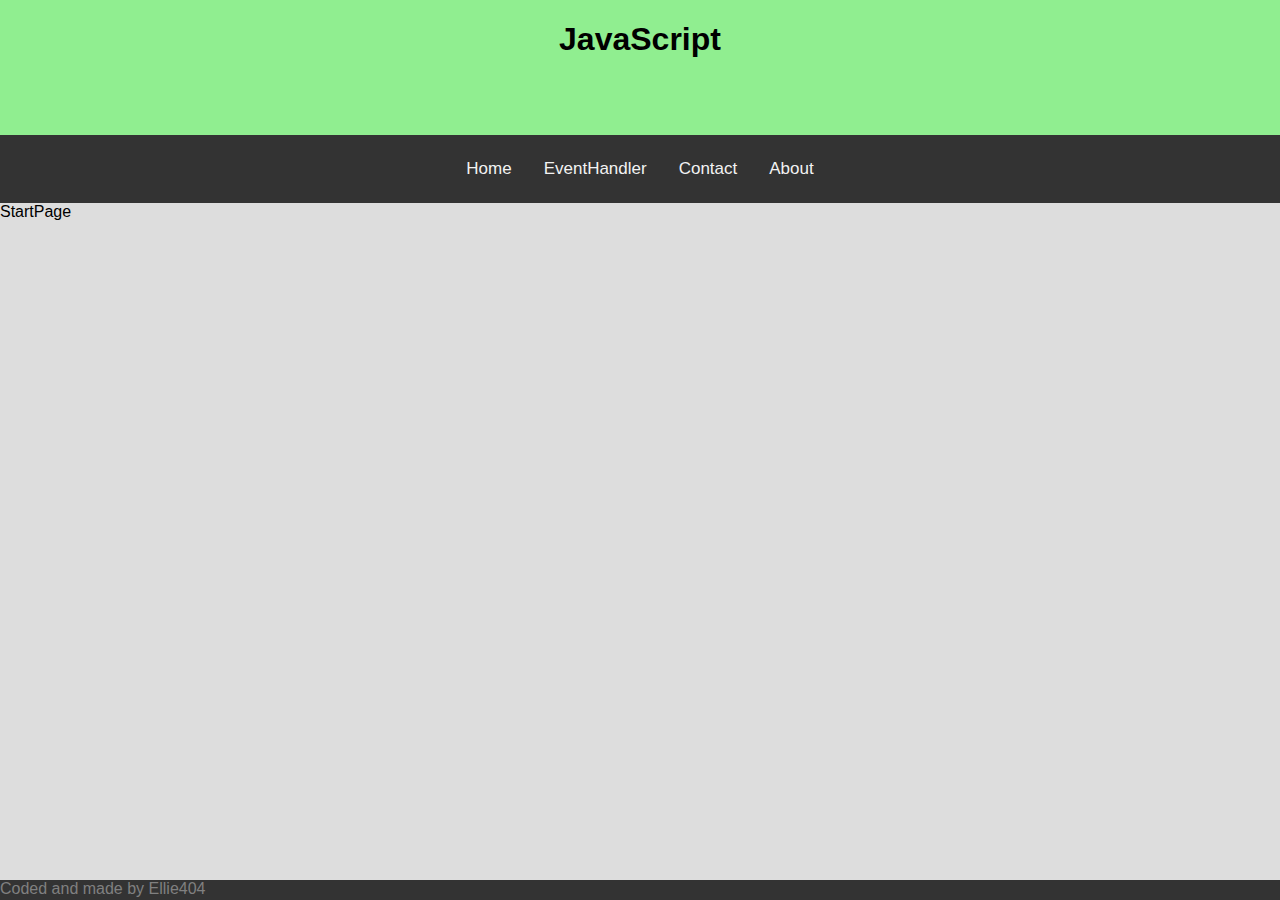
<file: JavaScript/JS/Index.html>
<!DOCTYPE html>
<html lang="en">
<head>
    <meta charset="UTF-8">
    <meta http-equiv="X-UA-Compatible" content="IE=edge">
    <meta name="viewport" content="width=device-width, initial-scale=1.0">
    <title>JavaScript</title>
    <link rel="StyleSheet" href="style.css">
    <srcipt src="script.js"></srcipt>
</head>
<body>
    <div class="page">
      
        <div class="header">
            <h1>JavaScript</h1>
        </div> 
        
        <div class="topNav">
            <a onclick="changePage(1)">Home</a>
            <a onclick="changePage(2)">EventHandler</a>
            <a onclick="changePage(3)">Contact</a>
            <a onclick="changePage(4)">About</a>
          </div>

        <div id="mainContent" class="mainContent">StartPage</div>
        <div class="footer">Coded and made by Ellie404</div>
    </div>

    <!--
        This div has the style"display:none;" which lets me create a div with elements that wont show up 
        unless i take the content and put it ino another div or change the style again.
    -->

    <div id="newsPage" style="display:none;">
        <h2>What is JavaScript ?</h2>
    </div>

    <div id="contactPage" style="display:none;">
        Contact
    </div>

    <div id="aboutPage" style="display:none;">
        About
    </div>

<script>

    

    function changePage(v){
        var page = document.getElementById("mainContent")
        
        if (v == 1){
            location.reload();
        } else if(v == 2) {
            page.innerHTML = document.getElementById("newsPage").innerHTML;
        } else if(v == 3) {
            page.innerHTML = document.getElementById("contactPage").innerHTML;;
        } else if(v == 4) {
            page.innerHTML = document.getElementById("aboutPage").innerHTML;;
        }
    }

</script>
</body>
</html>
</file>
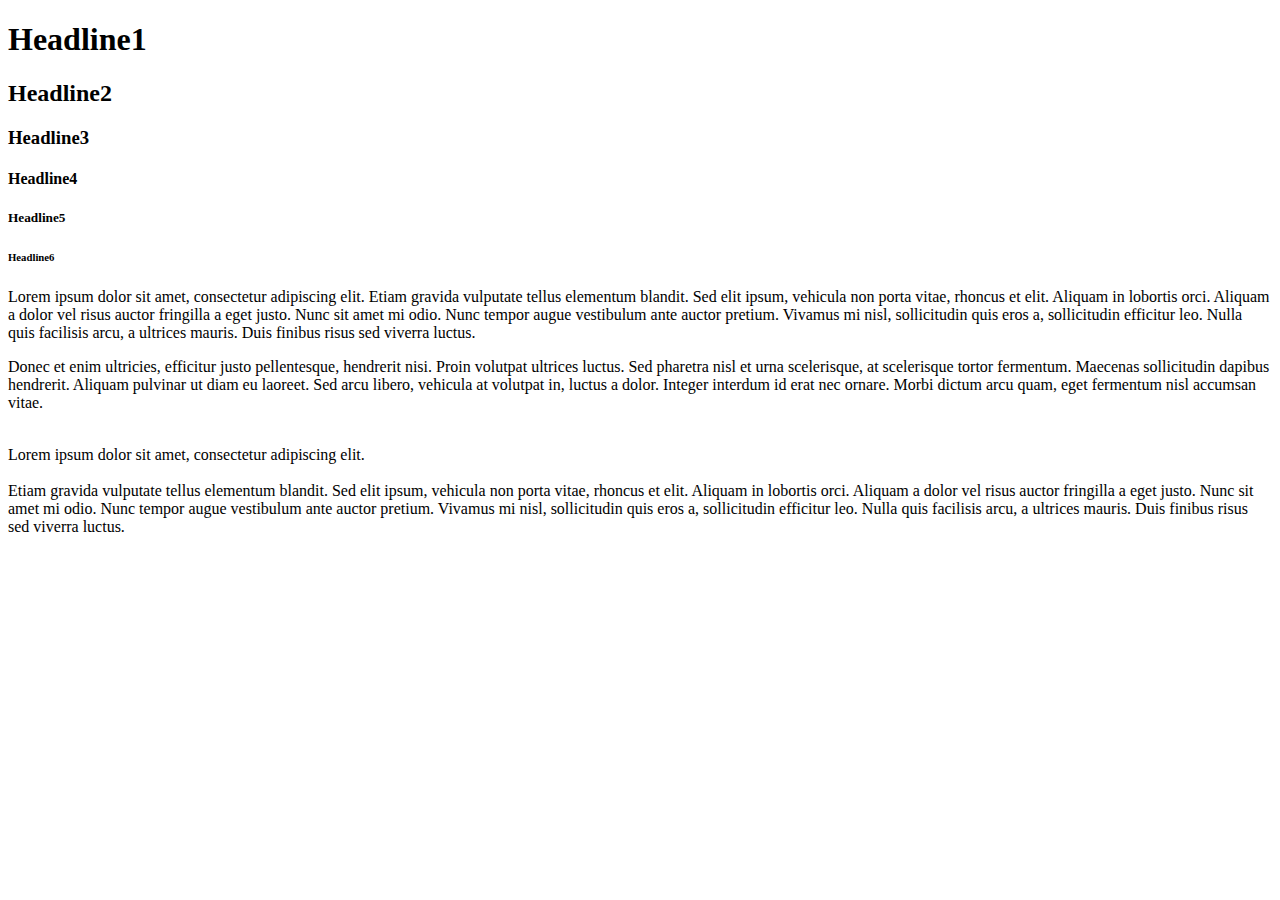
<file: Html.html>
<!DOCTYPE html>
<html lang="en">
<head>
    <!--
        The <meta> tag defines metadata about an HTML document. Metadata is data (information) about data.

        Metadata will not be displayed on the page, but is machine parsable.

        Charset -> Specifies the character encoding for the HTML document
        Viewport lets web designers take control over the user's visible area of a web page
    -->
    <meta charset="UTF-8">
    <meta name="viewport" content="width=device-width, initial-scale=1.0">
    <title>Html</title>
</head>
<body>
    <!-- 
        <h1> Headline tag. different size dependong on the number from 1-6. 1 being the biggest and most important
    -->
    <h1>Headline1</h1>
    <h2>Headline2</h2>
    <h3>Headline3</h3>
    <h4>Headline4</h4>
    <h5>Headline5</h5>
    <h6>Headline6</h6>
    
    <!-- 
        <p></p> Paragraph tag. there is an automatic space between the paragraphs and other content. 
    -->
    <p>
        Lorem ipsum dolor sit amet, consectetur adipiscing elit. Etiam gravida vulputate tellus elementum blandit. Sed elit ipsum, vehicula non porta vitae, rhoncus et elit. Aliquam in lobortis orci. Aliquam a dolor vel risus auctor fringilla a eget justo. Nunc sit amet mi odio. Nunc tempor augue vestibulum ante auctor pretium. Vivamus mi nisl, sollicitudin quis eros a, sollicitudin efficitur leo. Nulla quis facilisis arcu, a ultrices mauris. Duis finibus risus sed viverra luctus.
    </p>

    <P>
        Donec et enim ultricies, efficitur justo pellentesque, hendrerit nisi. Proin volutpat ultrices luctus. Sed pharetra nisl et urna scelerisque, at scelerisque tortor fermentum. Maecenas sollicitudin dapibus hendrerit. Aliquam pulvinar ut diam eu laoreet. Sed arcu libero, vehicula at volutpat in, luctus a dolor. Integer interdum id erat nec ornare. Morbi dictum arcu quam, eget fermentum nisl accumsan vitae.
    </P>

    <!--
        Note. HTML will only allow one space between a bunch of enters or spaces. so adding more wont show up on the loaded webpage
    -->

    <!--<br> Line break tag. will break up the lines/ add space between content. needs no closing tag. theese types of tags are called void elements. void meaning empty becouse they have no content. -->
    <br>
    Lorem ipsum dolor sit amet, consectetur adipiscing elit. <br><br>Etiam gravida vulputate tellus elementum blandit. Sed elit ipsum, vehicula non porta vitae, rhoncus et elit. Aliquam in lobortis orci. Aliquam a dolor vel risus auctor fringilla a eget justo. Nunc sit amet mi odio. Nunc tempor augue vestibulum ante auctor pretium. Vivamus mi nisl, sollicitudin quis eros a, sollicitudin efficitur leo. Nulla quis facilisis arcu, a ultrices mauris. Duis finibus risus sed viverra luctus.
</body>
</html>
</file>
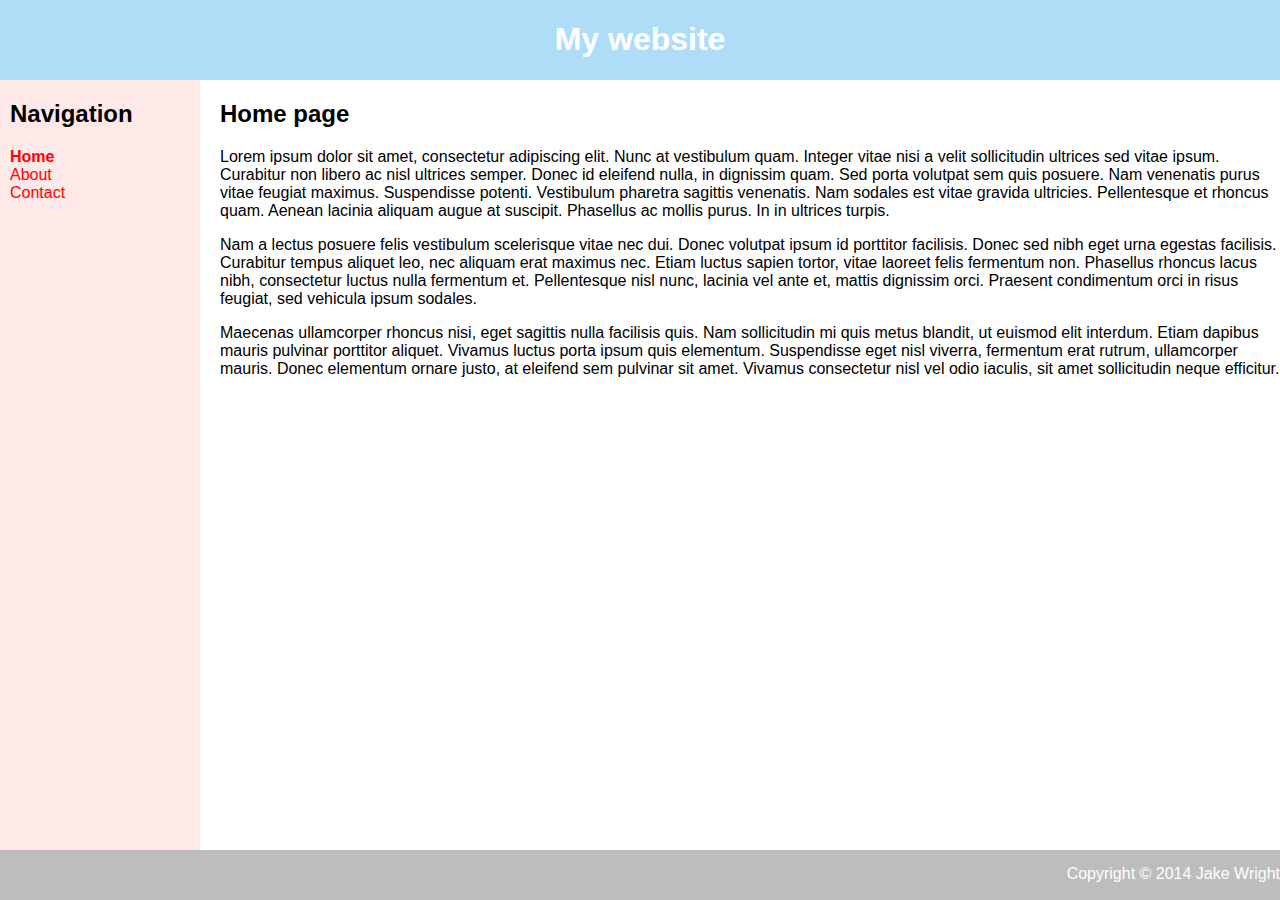
<file: Grid/Html.html>
<!DOCTYPE html>
<html lang="en">
<head>
    <meta charset="UTF-8">
    <meta http-equiv="X-UA-Compatible" content="IE=edge">
    <meta name="viewport" content="width=device-width, initial-scale=1.0">
    <title>Document</title>
    <link rel="stylesheet" href="style.css">
</head>
<body>
<div class="page">
    <div class="header">
        <h1>My website</h1>
    </div>
    <div class="menu">
        <h2>Navigation</h2>
        <div style="font-weight: bold;">Home</div>
        <div>About</div>
        <div>Contact</div>
    </div>
    <div class="mainContent">
        <h2>Home page</h2>
        <p>Lorem ipsum dolor sit amet, consectetur adipiscing elit. Nunc at vestibulum quam. Integer vitae nisi a velit sollicitudin ultrices sed vitae ipsum. Curabitur non libero ac nisl ultrices semper. Donec id eleifend nulla, in dignissim quam. Sed porta volutpat sem quis posuere. Nam venenatis purus vitae feugiat maximus. Suspendisse potenti. Vestibulum pharetra sagittis venenatis. Nam sodales est vitae gravida ultricies. Pellentesque et rhoncus quam. Aenean lacinia aliquam augue at suscipit. Phasellus ac mollis purus. In in ultrices turpis.

        </p>
        <p>Nam a lectus posuere felis vestibulum scelerisque vitae nec dui. Donec volutpat ipsum id porttitor facilisis. Donec sed nibh eget urna egestas facilisis. Curabitur tempus aliquet leo, nec aliquam erat maximus nec. Etiam luctus sapien tortor, vitae laoreet felis fermentum non. Phasellus rhoncus lacus nibh, consectetur luctus nulla fermentum et. Pellentesque nisl nunc, lacinia vel ante et, mattis dignissim orci. Praesent condimentum orci in risus feugiat, sed vehicula ipsum sodales.

        </p>
        <p>Maecenas ullamcorper rhoncus nisi, eget sagittis nulla facilisis quis. Nam sollicitudin mi quis metus blandit, ut euismod elit interdum. Etiam dapibus mauris pulvinar porttitor aliquet. Vivamus luctus porta ipsum quis elementum. Suspendisse eget nisl viverra, fermentum erat rutrum, ullamcorper mauris. Donec elementum ornare justo, at eleifend sem pulvinar sit amet. Vivamus consectetur nisl vel odio iaculis, sit amet sollicitudin neque efficitur.

        </p>
    </div>
    <div class="footer">
        Copyright © 2014 Jake Wright
    </div>
</div>

    
</body>
</html>
</file>
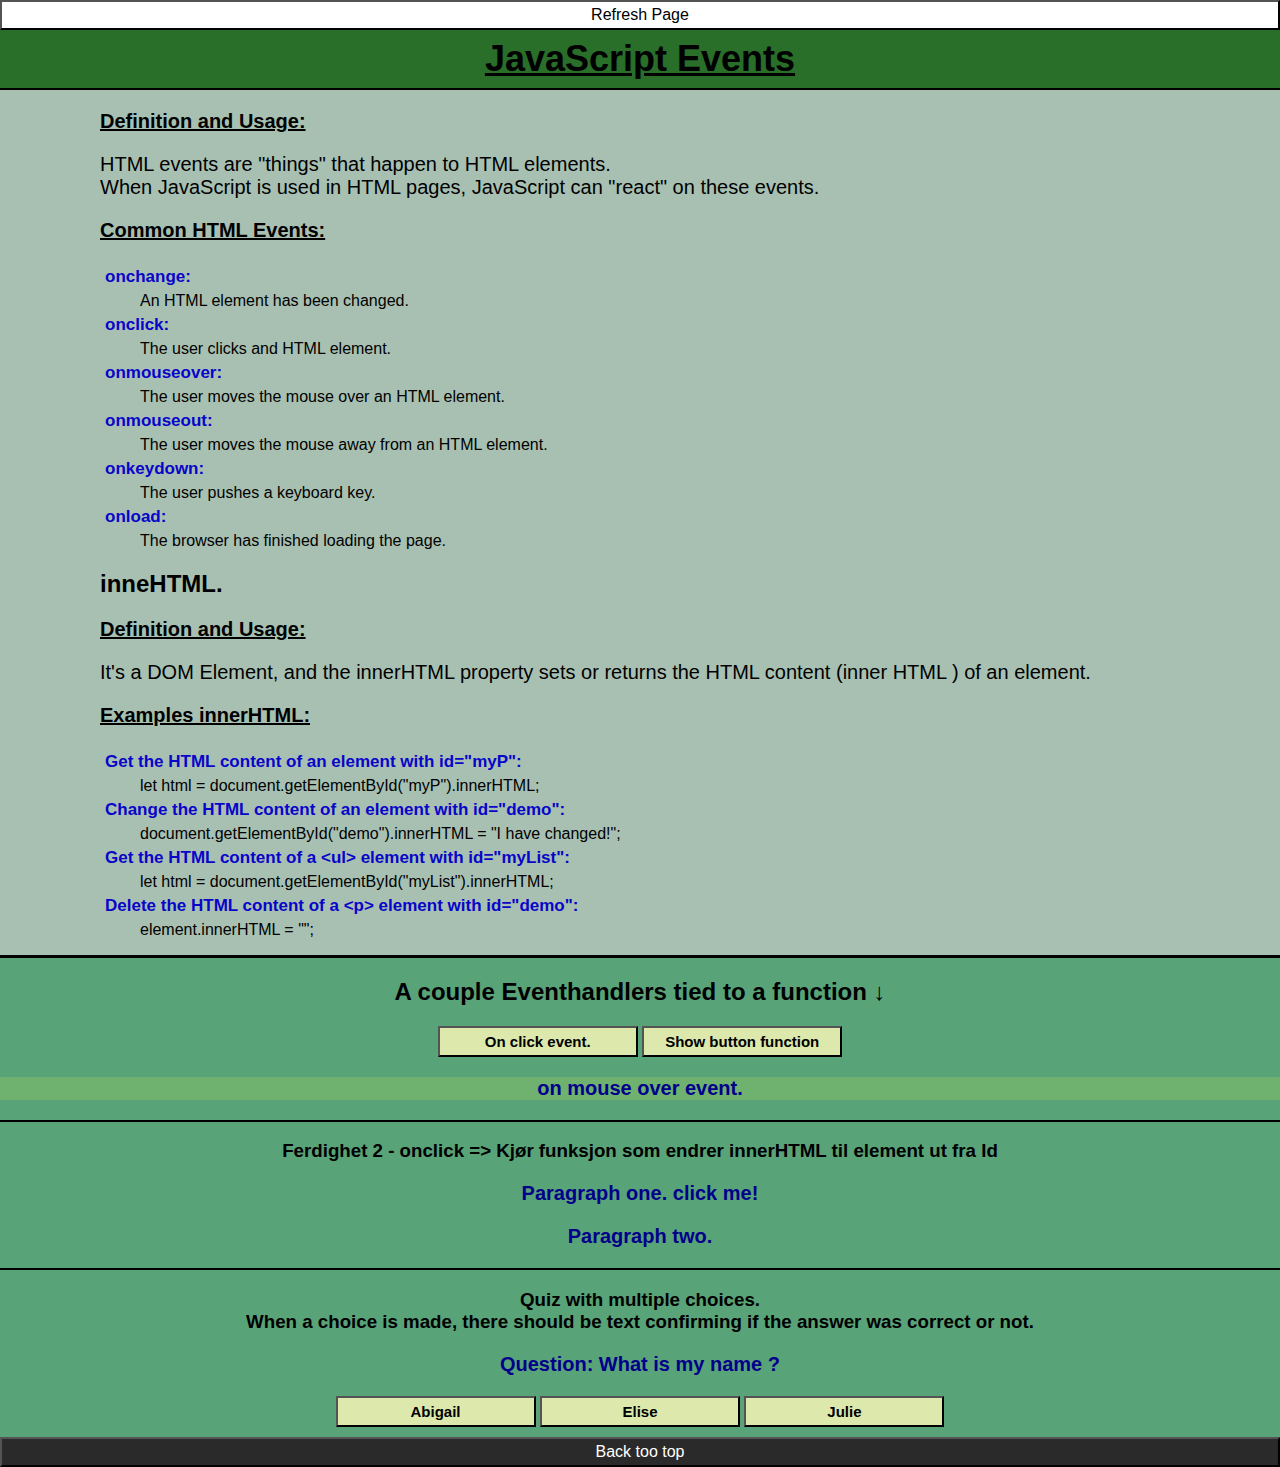
<file: JavaScript/EventHandler/Html.html>
<!DOCTYPE html>
<html lang="en">
<head>
    <meta charset="UTF-8">
    <meta http-equiv="X-UA-Compatible" content="IE=edge">
    <meta name="viewport" content="width=device-width, initial-scale=1.0">
    <link rel="styleSheet" href="Event.css">
    <title>Document</title>
</head>

<body onload="onLoadAlert()">
      
    <div class="page">
        
        <div class="topBar"><button onclick="refresh()">Refresh Page</button></div>
        
        <div class="header"><h1>JavaScript Events</h1></div>
            
        <div class="mainInfoContent">

            <p class="pHeader">Definition and Usage:</p>

            <p>HTML events are "things" that happen to HTML elements.<br>When JavaScript is used in HTML pages, JavaScript can "react" on these events.</p>

            <p class="pHeader">Common HTML Events:</p>
            <!--This is a Description list. the <dl> tag defines the list, the <dt> tag defines the term(name), and the <dd> tag describes each item.-->
            <dl class="eventList"> 
                <dt>onchange:</dt>
                <dd>An HTML element has been changed.</dd>
                <dt>onclick:</dt>
                <dd>The user clicks and HTML element.</dd>
                <dt>onmouseover:</dt>
                <dd>The user moves the mouse over an HTML element.</dd>
                <dt>onmouseout:</dt>
                <dd>The user moves the mouse away from an HTML element.</dd>
                <dt>onkeydown:</dt>
                <dd>The user pushes a keyboard key.</dd>
                <dt>onload:</dt>
                <dd>The browser has finished loading the page.</dd>
            </dl>

            <h2>inneHTML.</h2>

            <p class="pHeader">Definition and Usage:</p>
            <p>It's a DOM Element, and the innerHTML property sets or returns the HTML content (inner HTML ) of an element.</p>

            <p class="pHeader">Examples innerHTML:</p>
            <dl>
                <dt>Get the HTML content of an element with id="myP":</dt>
                <dd>let html = document.getElementById("myP").innerHTML;</dd>
                <dt>Change the HTML content of an element with id="demo":</dt>
                <dd>document.getElementById("demo").innerHTML = "I have changed!";</dd>
                <dt>Get the HTML content of a &lt;ul&gt; element with id="myList":</dt>
                <dd>let html = document.getElementById("myList").innerHTML;</dd>
                <dt>Delete the HTML content of a &lt;p&gt; element with id="demo":</dt>
                <dd>element.innerHTML = "";</dd>
            </dl>
            </div>

            <div class="functions">

                <h2>A couple Eventhandlers tied to a function ↓</h2>

                <button onclick="clickMe()">On click event.</button>
                <button onclick="buttonFunction()">Show button function</button>
                <!-- 
                    This HTML element <button> is given an EventHandler (onclick)
                    we then tie the event to a function with the name clickMe()

                    then we create said function clickMe(){}; what we are doing is making the button element's event(onClick) call on the function we created when we click the <button> element.
                -->
                
                <p id="pTag"></p>
                <p id="hoverText" onmouseover="Over()" onmouseleave="notOver()">on mouse over event.</p>

                <hr>

                <h3>Ferdighet 2 - onclick => Kjør funksjon som endrer innerHTML til element ut fra Id</h3>

                <p id="firstTag" onclick=" doSomething()">Paragraph one. click me!</p>
                <p id="secondTag" onclick="">Paragraph two.</p>

                <hr>
                <h3>
                    Quiz with multiple choices. <br>When a choice is made, there should be text confirming if the answer was correct or not.
                </h3>

                <p>Question: What is my name ? </p>

                <div id="answer"></div>

                <button onclick="firstButton()">Abigail</button>
                <button onclick="seccondButton()">Elise</button>
                <button onclick="thirdButton()">Julie</button>
            </div>
        

        <div class="footer">
            <button class="topButton" onclick="topFunction()">Back too top</button>
        </div>
        
    </div>



    <script>// When writing JS code inside an HTML file/Internal JS we use the <script> tags. 
        function onLoadAlert(){
            console.log('onload alert working.')
            alert('on load event alert!')
        }
        
        // Button onclick function. innputs div text.
        function clickMe(){
            console.log('You clicked the button')
            document.getElementById("pTag").innerHTML = "You clicked the button!";
        }

        // Onclick to reveal function of button.
        function buttonFunction(){
            document.getElementById("pTag").innerHTML = "This is the function tied to the button's onclick event:" + "<br>"+ "<br>" + clickMe.toString();
        }

        // When the user hovers mouse over paragraph. change initial text.
        function Over(){
            console.log('Mouse is over H2 tag')
            document.getElementById("hoverText").innerHTML = "User is Hovering!"; 
        }

        // When the user stops hovering mouse over paragraph. change initial text.
        function notOver(){
            console.log('Mouse is no longer over H2 tag')
            document.getElementById("hoverText").innerHTML = "User is no longer Hovering!";
        }

        // When the user clics the first paragraph, change initial text of both p1 and p2.
        function doSomething(){
            document.getElementById('firstTag').innerHTML = 
            'The function changed the first paragraphs innerHTML content to this text.';
            document.getElementById('secondTag').innerHTML = 
            'The function also changed the second paragraphs innerHTML content to this text.';
        }

        // Quiz answer buttons.
        function firstButton(){
            
            document.getElementById('answer').innerHTML = 'ABIGAIL IS - INCORRECT!';
            setTimeout(() => {alert('ABIGAIL IS INCORRECT!')}, 100);
        }
        function seccondButton(){
            
            document.getElementById('answer').innerHTML = 'ELISE IS - CORRECT!';
            setTimeout(() => {alert('CORRECT ANSWER!')}, 100);
        }
        function thirdButton(){
            document.getElementById('answer').innerHTML = 'JULIE IS - INCORRECT!';
             setTimeout(() => {alert('JULIE IS INCORRECT!')}, 100);
        }

        // When the user clics the button, refresh page.
        function refresh(){location.reload(); }
            
        // When the user clicks the button, scroll to top of page.
        function topFunction(){
            document.body.scrollTop = 0;
            document.documentElement.scrollTop = 0;
        }

    </script>
</body>
</html>
</file>
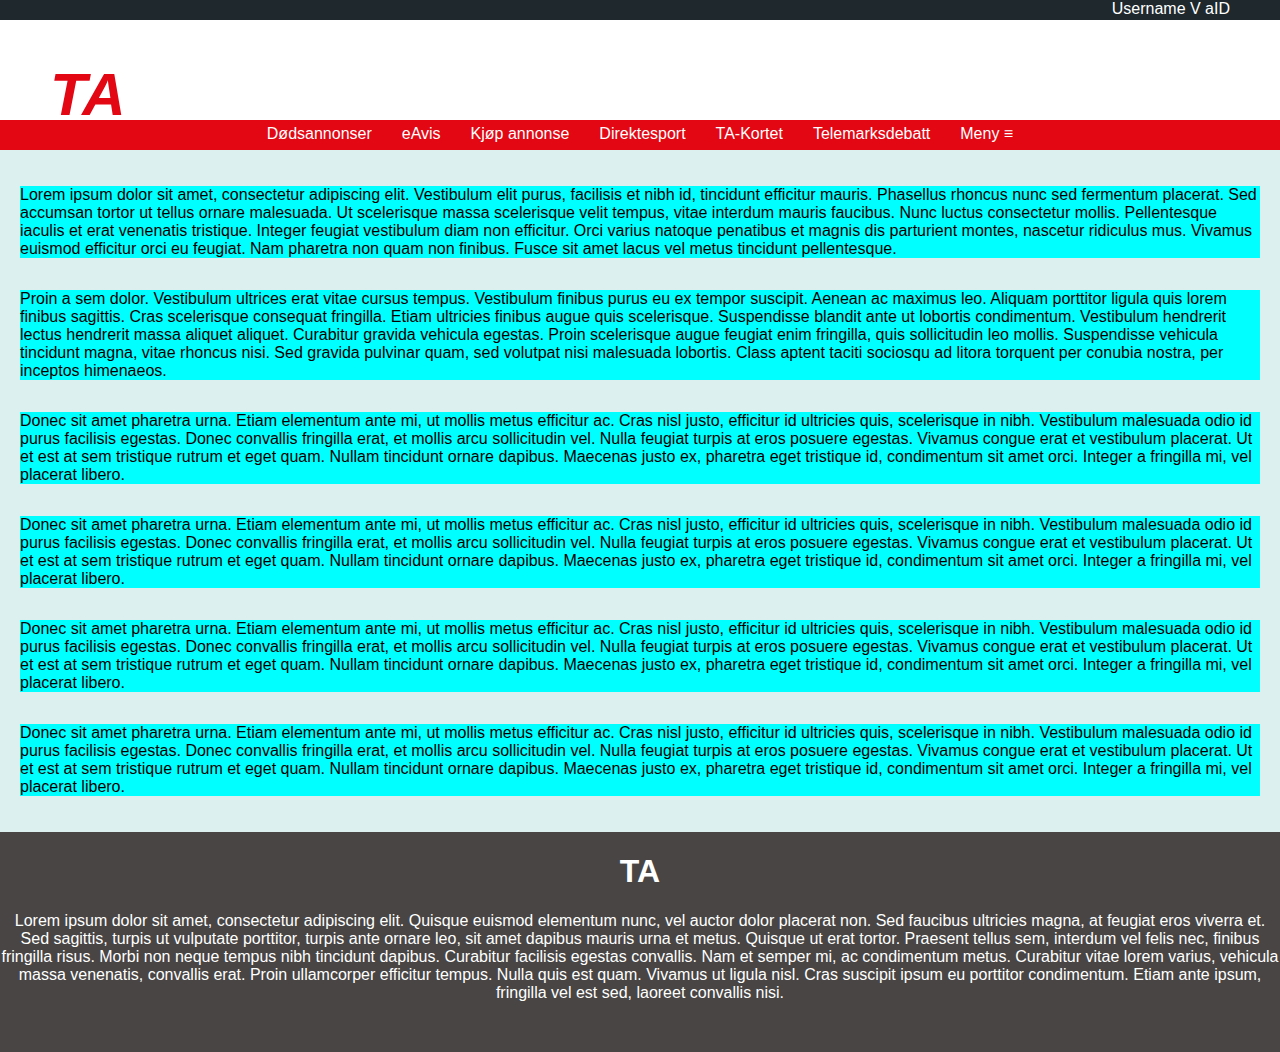
<file: Mockup pages/TA - nettavis/Ta.html>
<!DOCTYPE html>
<html lang="en">
<head>
    <meta charset="UTF-8">
    <meta http-equiv="X-UA-Compatible" content="IE=edge">
    <meta name="viewport" content="width=device-width, initial-scale=1.0">
    <title>Document</title>
    <link rel="stylesheet" href="style.css">

</head>
<body>

    <div class="page">

        <div class="topBar"> Username  V aID</div>

        <div class="header">
            <h1>TA</h1>
        </div> 

        <div class="menuBar">
                <div>Dødsannonser</div>
                <div>eAvis</div>
                <div>Kjøp annonse</div>
                <div>Direktesport</div>
                <div>TA-Kortet</div>
                <div>Telemarksdebatt</div>
                <div>Meny ≡</div>
        </div>

        <div class="mainContent">
            <p>
                Lorem ipsum dolor sit amet, consectetur adipiscing elit. Vestibulum elit purus, facilisis et nibh id, tincidunt efficitur mauris. Phasellus rhoncus nunc sed fermentum placerat. Sed accumsan tortor ut tellus ornare malesuada. Ut scelerisque massa scelerisque velit tempus, vitae interdum mauris faucibus. Nunc luctus consectetur mollis. Pellentesque iaculis et erat venenatis tristique. Integer feugiat vestibulum diam non efficitur. Orci varius natoque penatibus et magnis dis parturient montes, nascetur ridiculus mus. Vivamus euismod efficitur orci eu feugiat. Nam pharetra non quam non finibus. Fusce sit amet lacus vel metus tincidunt pellentesque.
            </p>
            <p>
                Proin a sem dolor. Vestibulum ultrices erat vitae cursus tempus. Vestibulum finibus purus eu ex tempor suscipit. Aenean ac maximus leo. Aliquam porttitor ligula quis lorem finibus sagittis. Cras scelerisque consequat fringilla. Etiam ultricies finibus augue quis scelerisque. Suspendisse blandit ante ut lobortis condimentum. Vestibulum hendrerit lectus hendrerit massa aliquet aliquet. Curabitur gravida vehicula egestas. Proin scelerisque augue feugiat enim fringilla, quis sollicitudin leo mollis. Suspendisse vehicula tincidunt magna, vitae rhoncus nisi. Sed gravida pulvinar quam, sed volutpat nisi malesuada lobortis. Class aptent taciti sociosqu ad litora torquent per conubia nostra, per inceptos himenaeos.


            </p>
            <p>
                Donec sit amet pharetra urna. Etiam elementum ante mi, ut mollis metus efficitur ac. Cras nisl justo, efficitur id ultricies quis, scelerisque in nibh. Vestibulum malesuada odio id purus facilisis egestas. Donec convallis fringilla erat, et mollis arcu sollicitudin vel. Nulla feugiat turpis at eros posuere egestas. Vivamus congue erat et vestibulum placerat. Ut et est at sem tristique rutrum et eget quam. Nullam tincidunt ornare dapibus. Maecenas justo ex, pharetra eget tristique id, condimentum sit amet orci. Integer a fringilla mi, vel placerat libero.


            </p>

            <p>
                Donec sit amet pharetra urna. Etiam elementum ante mi, ut mollis metus efficitur ac. Cras nisl justo, efficitur id ultricies quis, scelerisque in nibh. Vestibulum malesuada odio id purus facilisis egestas. Donec convallis fringilla erat, et mollis arcu sollicitudin vel. Nulla feugiat turpis at eros posuere egestas. Vivamus congue erat et vestibulum placerat. Ut et est at sem tristique rutrum et eget quam. Nullam tincidunt ornare dapibus. Maecenas justo ex, pharetra eget tristique id, condimentum sit amet orci. Integer a fringilla mi, vel placerat libero.


            </p>

            <p>
                Donec sit amet pharetra urna. Etiam elementum ante mi, ut mollis metus efficitur ac. Cras nisl justo, efficitur id ultricies quis, scelerisque in nibh. Vestibulum malesuada odio id purus facilisis egestas. Donec convallis fringilla erat, et mollis arcu sollicitudin vel. Nulla feugiat turpis at eros posuere egestas. Vivamus congue erat et vestibulum placerat. Ut et est at sem tristique rutrum et eget quam. Nullam tincidunt ornare dapibus. Maecenas justo ex, pharetra eget tristique id, condimentum sit amet orci. Integer a fringilla mi, vel placerat libero.


            </p>

            <p>
                Donec sit amet pharetra urna. Etiam elementum ante mi, ut mollis metus efficitur ac. Cras nisl justo, efficitur id ultricies quis, scelerisque in nibh. Vestibulum malesuada odio id purus facilisis egestas. Donec convallis fringilla erat, et mollis arcu sollicitudin vel. Nulla feugiat turpis at eros posuere egestas. Vivamus congue erat et vestibulum placerat. Ut et est at sem tristique rutrum et eget quam. Nullam tincidunt ornare dapibus. Maecenas justo ex, pharetra eget tristique id, condimentum sit amet orci. Integer a fringilla mi, vel placerat libero.
            </p>
        </div>
        
        <div class="footer">
            <h1>TA</h1>
            <p>Lorem ipsum dolor sit amet, consectetur adipiscing elit. Quisque euismod elementum nunc, vel auctor dolor placerat non. Sed faucibus ultricies magna, at feugiat eros viverra et. Sed sagittis, turpis ut vulputate porttitor, turpis ante ornare leo, sit amet dapibus mauris urna et metus. Quisque ut erat tortor. Praesent tellus sem, interdum vel felis nec, finibus fringilla risus. Morbi non neque tempus nibh tincidunt dapibus. Curabitur facilisis egestas convallis. Nam et semper mi, ac condimentum metus. Curabitur vitae lorem varius, vehicula massa venenatis, convallis erat. Proin ullamcorper efficitur tempus. Nulla quis est quam. Vivamus ut ligula nisl. Cras suscipit ipsum eu porttitor condimentum. Etiam ante ipsum, fringilla vel est sed, laoreet convallis nisi.

            </p>
        </div>

    </div>

</body>
</html>
</file>
<file: JavaScript/JS/style.css>
body{
    padding:0;
    margin:0;
    overflow:scroll;
    background-color: aquamarine;
    overflow: hidden;
}

div.page{
    height:100vh;
    font-family: 'Open Sans', sans-serif;
    background-color: #333;
    display:grid; /* Generates a block-level grid*/
    grid-template-areas:
        "header" 
        "topNav" 
        "mainContent" 
        "footer" 
        ;/**/
    grid-template-columns: 1fr;/**/
    grid-template-rows: 2fr 1fr 10fr 20px ;
}
/*__________________________________Page header_________________________________*/

div.header{
    grid-area: header;
    background-color: lightgreen;
    text-align: center;
}

/*__________________________________Navigation Bar______________________________*/
.topNav{
    grid-area: topNav;
    background-color: #333;
    overflow: hidden;
    margin:auto;
}

.topNav a{
    float: left;
    color: #f2f2f2;
    text-align: center;
    padding: 14px 16px;
    text-decoration: none;
    font-size: 17px;
}

.topNav a:Hover{
    background-color: #ddd;
    color: black;
}

.topNav a.active {
    background-color: #04AA6D;
    color: white;
  }

/*__________________________________Page main content___________________________*/

.mainContent{
    grid-area: mainContent;
    background-color:#ddd;
}

/*__________________________________Page footer__________________________________*/

div.footer{
    grid-area: footer;
    background-color: #333;
    color:grey;
}



@media only screen and (max-width:600px) {}
</file>
<file: Grid/style.css>
body{
    padding:0;
    margin:0;
}

div.page{
    height:100vh;
    display:grid;
    grid-template-columns: 200px 3fr;
    grid-template-rows: 1fr 10fr 50px ;
    grid-template-areas:
    'header header' 
    'menu mainContent'
    'footer footer'
    ;
    font-family:'Franklin Gothic Medium', 'Arial Narrow', Arial, sans-serif
}

div.header{
    background-color: rgb(175, 221, 248);
    grid-area:header;
    color:white;
    text-align: center;

}

div.menu{
    background-color: rgb(255, 232, 232);
    grid-area: menu;
    padding-left: 10px;
}

div.menu > div {
    color:red;
}

div.mainContent{
    grid-area:mainContent;
    padding-left: 20px;
}

div.footer{
    background-color: rgb(189, 189, 189);
    grid-area:footer;
    color:white;
    text-align: right;
    line-height:3;
}

@media only screen and (max-width:600px) {
    div.page{
        grid-template-columns: 1fr;
        grid-template-rows: 100px 60px 4fr 1fr ;
        grid-template-areas:
        'header'
        'menu' 
        'mainContent'
        'footer'
        ;
    }

    div.menu{
        display:flex;
        padding-left:20px;
    }
    div.menu > div{
        line-height:4;
        padding-left: 50px;
    }
}
</file>
<file: JavaScript/EventHandler/Event.css>
body{
   font-family:Verdana, Geneva, Tahoma, sans-serif;
   margin:0;
   padding:0;
   user-select: none;
}

div.page{
    height:100vh;
    display:grid;
    grid-template-columns: 1fr;
    grid-template-rows: 30px 60px 1fr 1fr 30px;
    grid-template-areas:
    'topButton'
    'header' 
    'mainInfoContent'
    'functions'
    'footerButton'
    ;
}

p{
    font-size: 20px;
}

/*TOP_BUTTON_BAR__________________________________________________________________________________*/
div.topBar{
    grid-area:topButton;
    background-color: rgb(33, 33, 33);
    text-align: center;
}

div.topBar > button{
    text-align: center;
    color: white;
    background-color: rgb(42, 42, 42);
    font-size: medium;
    width: 100%;
    height: 100%;
}

div.topBar > button:hover{
    background-color: white;
    color:black;
}
/*HEADER__________________________________________________________________________________*/

div.header{
    grid-area:header;
    background-color: rgba(29, 102, 29, 0.95);
    text-align: center;
    text-decoration: underline;
    font-size: large;
    line-height: 10px;
    border-bottom:2px solid black;
}
/*MAIN_INFO_CONTENT_______________________________________________________________________*/

div.mainInfoContent{
    grid-area:mainInfoContent;
    background-color: rgba(117, 154, 133, 0.627);
    padding-left: 100px;
}

dt{
    font-weight: bold;
    font-size: 17px;
    padding:5px;
    color:rgb(8, 5, 201);
}

.pHeader{
    font-weight:bold; 
    text-decoration:underline;
}

/*FUNCTIONS______________________________________________________________________________*/

div.functions{
    grid-area:functions;
    background-color: rgba(46, 139, 86, 0.797);
    text-align: center;
    padding-bottom:10px;
    border-top: 3px solid black;

}

div.functions > hr{
    background-color: black;
    height: 2px;
    border:none;
}

div.functions > button{
    background-color: rgb(220, 232, 172);
    font-weight: bold;
    font-size: 15px;
    width: 200px;
    padding:5px;
}

div.functions > button:hover{
    background-color: white;
    color: black;
}
div.functions > p{
    color:darkblue;
    font-weight: bolder;
    font-size: 20px;
}

#answer{
    font-weight: Bold;
    font-size: 50px;
}
#hoverText{
    background-color: rgb(111, 177, 111);
}
#hoverText:hover{
    color: White;
    font-size: 50px;
}
/*FOOTER__________________________________________________________________________________*/

div.footer{
    grid-area:footerButton;
    background-color: rgb(33, 33, 33);
    text-align: center;
}

div.footer > button{
    text-align: center;
    color: white;
    background-color: rgb(42, 42, 42);
    font-size: medium;
    width: 100%;
    height: 100%;
    display:block;

}

div.footer > button:hover{
    background-color: white;
    color:black;
}
</file>
<file: Mockup pages/TA - nettavis/style.css>
body{
    padding:0;
    margin:0;
}
div.page{
    height: 100vh;
    display:grid;
    font-family: 'Open Sans', sans-serif;
    grid-template-areas:'topBar' 'header' 'menu' 'mainContent' 'footer';
    grid-template-columns: 1fr;
    grid-template-rows: 20px 100px 30px 5fr 220px;
}

div.topBar{
    grid-area:topBar;
    background-color: #1E282D;
    color: white;
    text-align: right;
    padding-right:50px;
}

div.header{
    grid-area:header;
    background-color: white;
    color:#E30613;
    font-style:italic;
    padding: 0 50px;
    font-size: 30px;
    overflow: auto;
}
div.menuBar{
    background-color:#E30613;
    grid-area:menu;
    display:flex;
    justify-content: center;
}

div.menuBar > div{
    display:block;
    align-items:center;    
    padding: 5px 15px;
    height:100%;
    color:#fff;
    user-select:none;
    white-space: nowrap; 
}

div.menuBar > div:hover{
    background-color: white;
    color:black;
}

div.mainContent{
    background-color: rgb(220, 240, 240);

    grid-area:mainContent;

    display:flex;
    padding: 20px;
    flex-direction:column;
    justify-content: center;
}

div.mainContent > p{
    background-color: aqua;
}

div.footer{
    grid-area:footer;
    background-color: #484544;
    text-align: center;
    color:white;
}

@media only screen and (max-width:600px) {
    div.page{
        grid-template-areas: 'header' 'menu' 'mainContent' 'footer';
        grid-template-columns: 1fr;
        grid-template-rows:  100px 5px 1fr 220px;
    }

}
</file>
